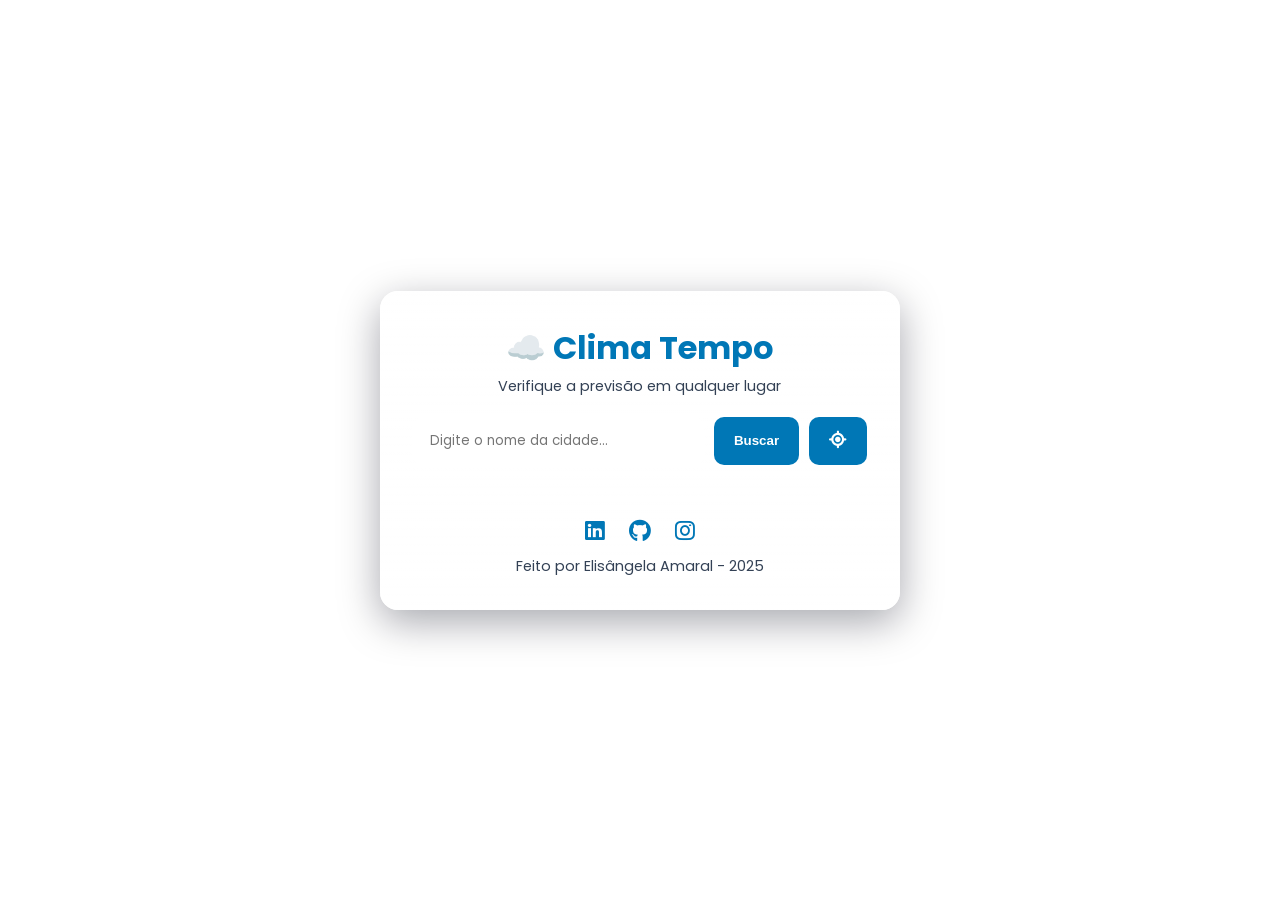
<file: index.html>
<!DOCTYPE html>
<html lang="pt-BR">
<head>
  <meta charset="UTF-8">
  <meta name="viewport" content="width=device-width, initial-scale=1.0">
  <meta name="description" content="Verifique a previsão do tempo para cidades usando APIs públicas (Open-Meteo).">
  <meta name="theme-color" content="#0077b6">
  <title>Clima Tempo</title>
  <link rel="stylesheet" href="web/css/style.css">
  <link rel="preconnect" href="https://fonts.googleapis.com">
  <link rel="preconnect" href="https://fonts.gstatic.com" crossorigin>
  <link href="https://fonts.googleapis.com/css2?family=Poppins:wght@300;400;600&display=swap" rel="stylesheet">
  <link rel="stylesheet" href="https://cdnjs.cloudflare.com/ajax/libs/font-awesome/6.4.0/css/all.min.css">
</head>
<body>
  <a class="skip-link" href="#main">Pular para o conteúdo</a>

  <main id="main">
    <div class="app-container">
    <header>
      <h1>☁️ Clima Tempo</h1>
      <p>Verifique a previsão em qualquer lugar</p>
    </header>

    <form id="searchForm" class="search-box">
      <label for="cityInput" class="sr-only">Nome da cidade</label>
      <input type="text" id="cityInput" placeholder="Digite o nome da cidade..." autocomplete="off" aria-label="Cidade">
      <button type="submit" aria-label="Buscar cidade">Buscar</button>
      <button type="button" id="btnLoc" class="btn-icon" aria-label="Usar minha localização" title="Usar minha localização"><i class="fas fa-location-crosshairs"></i></button>
    </form>

    <div id="error" class="message-box hidden" role="status" aria-live="polite" aria-atomic="true"></div>

    <section id="result" class="result-box hidden">
      <h2 id="location"></h2>
      <div id="current" class="weather-details"></div>
      <div id="forecast"></div>
    </section>

    <footer class="app-footer">
      <div class="social-links">
        <a href="https://www.linkedin.com/in/elisangela-amaral/" target="_blank" rel="noopener noreferrer" title="LinkedIn">
          <i class="fab fa-linkedin"></i>
        </a>
        <a href="https://github.com/elisangelaamaral9-hue" target="_blank" rel="noopener noreferrer" title="GitHub">
          <i class="fab fa-github"></i>
        </a>
        <a href="https://www.instagram.com/elisangela.amaral24" target="_blank" rel="noopener noreferrer" title="Instagram">
          <i class="fab fa-instagram"></i>
        </a>
      </div>
      <p>Feito por Elisângela Amaral - 2025</p>
    </footer>
    </div>
  </main>

  <script src="web/js/app.js" defer></script>
</body>
</html>
</file>
<file: web/css/style.css>
:root {
  --primary-blue: #0077b6;
  --light-blue: #caf0f8;
  --dark-blue: #03045e;
  --glass-bg: rgba(255, 255, 255, 0.85);
  --glass-border: rgba(255, 255, 255, 0.5);
  --shadow: 0 8px 32px 0 rgba(31, 38, 135, 0.37);
}

* {
  margin: 0;
  padding: 0;
  box-sizing: border-box;
}

body {
  font-family: 'Poppins', sans-serif;
  /* Fundo de nuvem via URL pública (Unsplash) */
  background: url('https://images.unsplash.com/photo-1499346030926-9a72daac6c63?auto=format&fit=crop&w=1920&q=80') no-repeat center center fixed;
  background-size: cover;
  min-height: 100vh;
  display: flex;
  align-items: center;
  justify-content: center;
  color: var(--dark-blue);
  padding: 20px;
}

.app-container {
  background: linear-gradient(180deg, rgba(255,255,255,0.85) 0%, rgba(255,255,255,0.7) 100%);
  backdrop-filter: blur(6px);
  -webkit-backdrop-filter: blur(6px);
  border: 1px solid rgba(255,255,255,0.45);
  border-radius: 18px;
  box-shadow: 0 12px 40px rgba(2,6,23,0.35);
  width: 100%;
  max-width: 680px;
  padding: 2rem;
  text-align: center;
  transition: transform 0.25s ease, box-shadow 0.25s ease;
}

header h1 {
  font-size: 2rem;
  color: var(--primary-blue);
  margin-bottom: 0.25rem;
}

header p {
  font-size: 0.9rem;
  color: #334155;
  margin-bottom: 1.25rem;
}

.search-box {
  display: flex;
  gap: 10px;
  margin-bottom: 1.5rem;
}

.search-box input {
  flex: 1;
  padding: 12px 15px;
  border: 2px solid transparent;
  border-radius: 10px;
  background: rgba(255,255,255,0.95);
  font-family: inherit;
  outline: none;
  transition: border-color 0.3s;
}

.search-box input:focus {
  border-color: var(--primary-blue);
}

/* Visible focus for keyboard users */
.search-box input:focus-visible,
.search-box button:focus-visible,
.social-links a:focus-visible {
  outline: 3px solid rgba(0,119,182,0.18);
  outline-offset: 3px;
}

.search-box button {
  padding: 12px 20px;
  background-color: var(--primary-blue);
  color: white;
  border: none;
  border-radius: 10px;
  cursor: pointer;
  font-weight: 600;
  transition: background 0.3s;
}

.search-box button:hover {
  background-color: var(--dark-blue);
}

.btn-icon {
  padding: 12px 15px;
  background-color: rgba(255, 255, 255, 0.8);
  color: var(--primary-blue);
  font-size: 1.1rem;
}

/* Mensagens de Status */
.message-box {
  padding: 10px;
  border-radius: 8px;
  margin-bottom: 1rem;
  font-size: 0.9rem;
}

.msg-info {
  background-color: var(--light-blue);
  color: var(--dark-blue);
  border: 1px solid var(--primary-blue);
}

.msg-error {
  background-color: #ffccd5;
  color: #800f2f;
  border: 1px solid #a4133c;
}

.hidden {
  display: none;
}

/* Ensure interactive elements have clear focus */
button:focus {
  box-shadow: 0 0 0 4px rgba(0,119,182,0.12);
}

/* Resultados */
.result-box h2 {
  margin-bottom: 1rem;
  font-size: 1.5rem;
}

.weather-details {
  background: linear-gradient(180deg, rgba(255,255,255,0.9), rgba(255,255,255,0.8));
  padding: 1.25rem 1rem;
  border-radius: 12px;
  margin-bottom: 1rem;
  box-shadow: 0 6px 18px rgba(8,20,40,0.08);
}

.weather-details div {
  margin: 8px 0;
  font-size: 1.1rem;
}

.forecast-note {
  font-size: 0.8rem;
  opacity: 0.7;
}

.weather-icon {
  width: 64px;
  height: 64px;
  margin: 0 auto 8px auto;
  background-size: contain;
  background-repeat: no-repeat;
  background-position: center;
}

.app-footer {
  margin-top: 2rem;
  padding-top: 1rem;
  border-top: 1px solid rgba(255, 255, 255, 0.3);
  font-size: 0.9rem;
  color: #334155;
}

.social-links {
  display: flex;
  justify-content: center;
  gap: 1.5rem;
  margin-bottom: 0.5rem;
}

.social-links a {
  color: var(--primary-blue);
  font-size: 1.4rem;
  transition: color 0.3s, transform 0.3s;
}

.social-links a:hover {
  color: var(--dark-blue);
  transform: translateY(-3px);
}

.hourly-list{
  display:flex;
  gap:10px;
  overflow-x:auto;
  padding:6px 2px;
}
.hourly-item{
  min-width:84px;
  background: linear-gradient(180deg, #ffffff, #f7fbff);
  border-radius:10px;
  padding:8px 6px;
  text-align:center;
  box-shadow:0 4px 12px rgba(5,10,30,0.06);
  flex:0 0 auto;
}
.hourly-icon{width:36px;height:36px;margin:0 auto 6px;display:block}
.hourly-time{font-size:12px;color:#334155;margin-bottom:4px}
.hourly-temp{font-weight:700;color:#0b2140}

/* Estrutura da Previsão de 7 Dias */
.weekly-list {
  margin-top: 1.5rem;
  display: flex;
  flex-direction: column;
  gap: 0.75rem;
}

.weekly-item {
  display: flex;
  align-items: center;
  justify-content: space-between;
  background: rgba(255, 255, 255, 0.5);
  padding: 0.75rem 1rem;
  border-radius: 12px;
  transition: background 0.2s;
}

.weekly-item:hover {
  background: rgba(255, 255, 255, 0.7);
}

.weekly-icon { width: 40px; height: 40px; margin-right: 1rem; }
.weekly-day { flex: 1; font-weight: 600; color: #334155; text-transform: capitalize; }
.weekly-temps { font-weight: 700; color: var(--dark-blue); }
.weekly-temps .min { color: #64748b; font-weight: 500; margin-right: 0.5rem; }

/* Responsividade */
@media (max-width: 500px) {
  .app-container {
    padding: 1.5rem;
    width: 95%;
  }
  .search-box {
    flex-direction: column;
  }
  .search-box button { width: 100%; }
}

/* Accessibility helpers */
.sr-only {
  position: absolute !important;
  width: 1px !important;
  height: 1px !important;
  padding: 0 !important;
  margin: -1px !important;
  overflow: hidden !important;
  clip: rect(0, 0, 0, 0) !important;
  white-space: nowrap !important;
  border: 0 !important;
}

/* Skip link */
.skip-link {
  position: absolute;
  left: -999px;
  top: auto;
  width: 1px;
  height: 1px;
  overflow: hidden;
}
.skip-link:focus {
  left: 10px;
  top: 10px;
  width: auto;
  height: auto;
  padding: 8px 12px;
  background: var(--primary-blue);
  color: #fff;
  border-radius: 6px;
  z-index: 9999;
}
</file>
